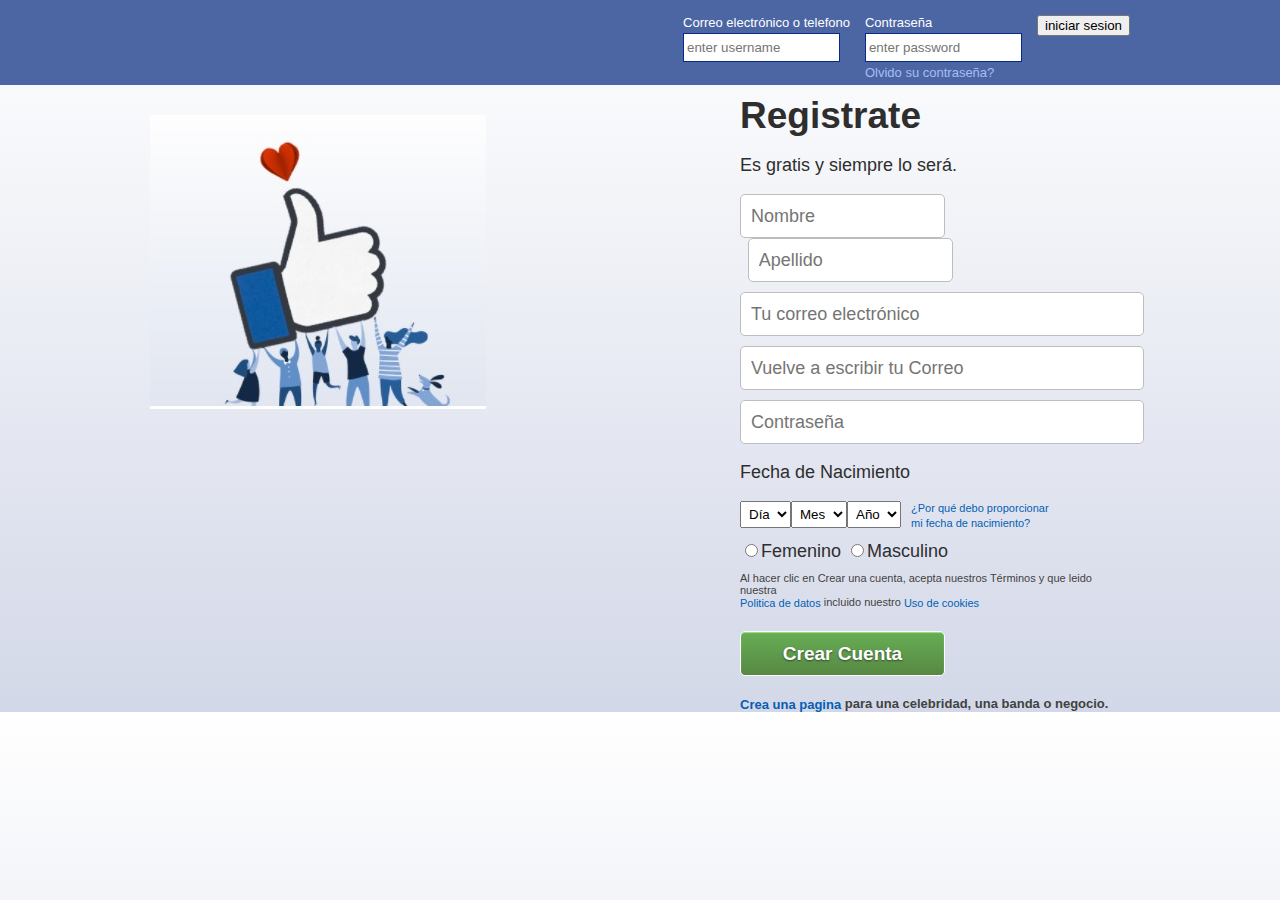
<file: index.html>
<!DOCTYPE html>
<html lang="en">
<head>
    <meta charset="UTF-8">
    <meta http-equiv="X-UA-Compatible" content="IE=edge">
    <meta name="viewport" content="width=device-width, initial-scale=1.0">
    <title>Facebook</title>
    <link type="text/css" rel="stylesheet" href="css/facebook.css">
</head>
<body>
    <div id="header_wrapper">
        <div id="header">
        <form action="post">
            <li>Correo electrónico o telefono<br> <input type="text" name="" placeholder="enter username" id="usuario"></li>
            <li>Contraseña<br> <input type="password" name="" placeholder="enter password" id="contraseña"><br><a href="">Olvido su contraseña?</a></li>
            <li><input type="button" value="iniciar sesion" id="boton" onclick="login()"></li>
        
        </form>
        </div>
       </div>

       <div id="wrapper">

        <div id="div1">
        <img src="images/fb.PNG.jpeg">
        </div>

        <div id="div2">
            <h1>Registrate</h1>
            <p>Es gratis y siempre lo será.</p>
            <li><input type="text" placeholder="Nombre" id="firstname"><input type="text" placeholder="Apellido" id="surname"></li>
            <li><input type="text" placeholder="Tu correo electrónico"></li>
            <li><input type="text" placeholder="Vuelve a escribir tu Correo"></li>
            <li><input type="password" placeholder="Contraseña"></li>
            <p>Fecha de Nacimiento</p>
            <li>
            <select><option>Día</option></select>
            <select><option>Mes</option></select>
            <select><option>Año</option></select>
            <a href="">¿Por qué debo proporcionar mi fecha de nacimiento?</a>
            </li>
            <li><input type="radio">Femenino <input type="radio">Masculino</li>
            <li id="terms"> Al hacer clic en Crear una cuenta, acepta nuestros Términos y que leido nuestra <br><a href="">Politica de datos</a> incluido nuestro <a href="">Uso de cookies</a></li>
            <li><input type="submit" value="Crear Cuenta"></li>
            <li id="create_page"><a href="">Crea una pagina </a> para una celebridad, una banda o negocio.</li>
            </div>
            <script src="js/facebook.js"></script>
            
        </div>

</body>
</html>
</file>
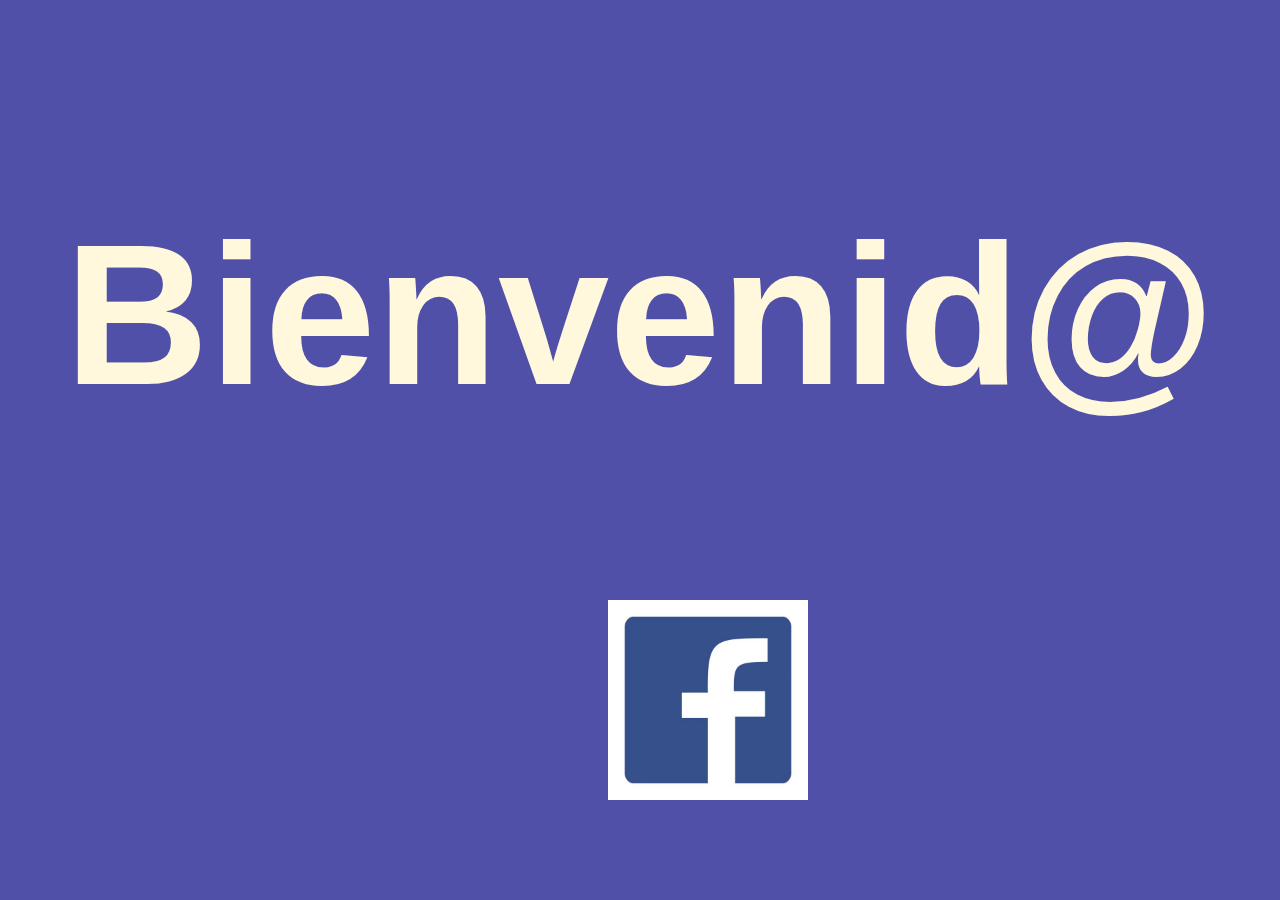
<file: bienvenido.html>
<!DOCTYPE html>
<html lang="en">
<head>
    <meta charset="UTF-8">
    <meta http-equiv="X-UA-Compatible" content="IE=edge">
    <meta name="viewport" content="width=device-width, initial-scale=1.0">
    <title>Bienvenid@</title>
    <link type="text/css" rel="stylesheet" href="css/bienvenida.css">
</head>
<body>
    <h1><center>Bienvenid@</center></h1>
    <div class="fb"></div>
    
</body>
</html>
</file>
<file: css/facebook.css>
body
{
 text-align:center;
 width:100%;
 margin:0 auto;
 padding:0px;
 font-family:"lucida grande",tahoma,verdana,arial,sans-serif;
 background: linear-gradient(white, #D3D8E8);
}
#header_wrapper
{
 width:100%;
 min-width:980px;
 background-color:#4c66a4;
}
#header
{
 width:980px;
 margin:0px auto;
 padding:0px;
 height:85px;
}
#header li
{
 list-style-type:none;
 float:left;
 text-align:left;
 color:white;
}
#header #sitename
{
 margin-top:25px;
}
#header #sitename a
{
 color:white;
 text-decoration:none;
 font-size:30px;
 font-weight:900;
}
#header form
{
 margin-top:15px;
 float:right;
}
#header form li
{
 font-size:13px;
 margin-left:15px;
}
#header form li a
{
 color:#A9BCF5;
 text-decoration:none;
}
#header form input[type="text"]
{
 margin-top:3px;
 margin-bottom:3px;
 width:150px;
 border:1px solid #08298A;
 height:25px;
 padding-left:3px;
}
#header form input[type="password"]
{
 margin-top:3px;
 margin-bottom:3px;
 width:150px;
 border:1px solid #08298A;
 height:25px;
 padding-left:3px;
}
#header form input[type="submit"]
{
 height:25px;
 margin-top:20px;
 background-color:#084B8A;
 color:white;
 border:1px solid #08298A;
}
#wrapper
{
 margin:0 auto;
 padding:0px;
 text-align:center;
 width:980px;
}
#wrapper div
{
 float:left;
 font-family: helvetica, arial, sans-serif;
}
#wrapper #div1
{
 margin-top:30px;
 width:590px;
 text-align:left;
}
#wrapper #div1 p
{
 font-size:20px;
 font-family:arial;
 font-weight:bold;
 margin:0px;
 color:#0e385f;
}
#wrapper #div2
{
 margin-top:10px;
 width:390px;
 text-align:left;
}
#wrapper #div2 h1
{
 margin:0px;
 font-size:37px;
 color:#2E2E2E;
}
#wrapper #div2 p
{
 font-size:18px;
 color:#2E2E2E;
}
#wrapper #div2 li
{
 list-style-type:none;
 margin-top:10px;
}
#wrapper #div2 li #firstname
{
 width:49%;
}
#wrapper #div2 li #surname
{
 margin-left:2%;
 width:49%;
}
#wrapper #div2 li input[type="text"]
{
 width:100%;
 height:40px;
 border-radius:5px;
 padding-left:10px;
 font-size:18px;
 border:1px solid #BDBDBD;
}
#wrapper #div2 li input[type="password"]
{
 width:100%;
 height:40px;
 border-radius:5px;
 padding-left:10px;
 font-size:18px;
 border:1px solid #BDBDBD;
}
#wrapper #div2 li select
{
 padding:4px;
 float:left;
}
#wrapper #div2 li a
{
 margin-left:10px;
 width:150px;
 color:#045FB4;
 text-decoration:none;
 font-size:11px;
 display: inline-block;
 vertical-align: middle;
 line-height:15px;
}
#wrapper #div2 li a:hover
{
 text-decoration:underline;
}
#wrapper #div2 li
{
 color:#2E2E2E;
 font-size:18px;
}
#wrapper #div2 #terms
{
 color:#424242;
 font-size:11px;
}
#wrapper #div2 #terms a
{
 display:inline;
 margin:0px;
}
#wrapper #div2 li input[type="submit"]
{
 width:205px;
 height:45px;
 text-align:center;
 font-size:19px;
 margin-top: 10px;
 margin-bottom: 10px;
 font-family: 'Freight Sans Bold', helvetica, arial, sans-serif !important;
 font-weight: bold !important;
 background: linear-gradient(#67ae55, #578843);
 background-color: #69a74e;
 box-shadow: inset 0 1px 1px #a4e388;
 border-color: #3b6e22 #3b6e22 #2c5115;
 border: 1px solid;
 border-radius: 5px;
 color: #fff;
 cursor: pointer;
 display: inline-block;
 position: relative;
 text-shadow: 0 1px 2px rgba(0,0,0,.5);
}
#wrapper #div2 #create_page
{
 color:#424242;
 font-size:13px;
 font-weight:bold;
}
#wrapper #div2 #create_page a
{
 display:inline;
 margin:0px;
 font-size:13px;
}
#footer_wrapper
{
 width:100%;
 clear:both;
 float:left;
 margin-top:30px;
 min-width:995px;
 background-color:white;
 text-align:left;
}
#footer1
{
 width:980px;
 margin:0px auto;
 padding:0px;
 border-bottom:1px solid #E6E6E6;
 height:30px;
 line-height:30px;
 font-size:12px;
 color:#848484;
}
#footer1 a
{
 color:#365899;
 display:inline;
 margin-left:10px;
 text-decoration:none;
}
#footer1 a:hover
{
 text-decoration:underline;
}
#footer2
{
 width:980px;
 margin:0px auto;
 padding:0px;
 font-size:12px;
 color:#848484;
}
#footer2 a
{
 color:#365899;
 display:inline-block;
 margin:5px;
 margin-left:0px;
 min-width:80px;
 text-decoration:none;
}
#footer2 a:hover
{
 text-decoration:underline;}
</file>
<file: css/bienvenida.css>
body{
    font-family: Verdana, Geneva, Tahoma, sans-serif;
    margin-top: 200px;
    font-size: 100px;
    background-color: rgba(47, 47, 153, 0.842);
    color: cornsilk;
}
.fb{
    background-image: url(../images/facebook.jpg);
    width: 200px;
    height: 200px;
    background-size: 100% 100%;
    position: absolute;
    margin-left: 600px;
    margin-top: 5px;
    bottom: 100px;

}
</file>
